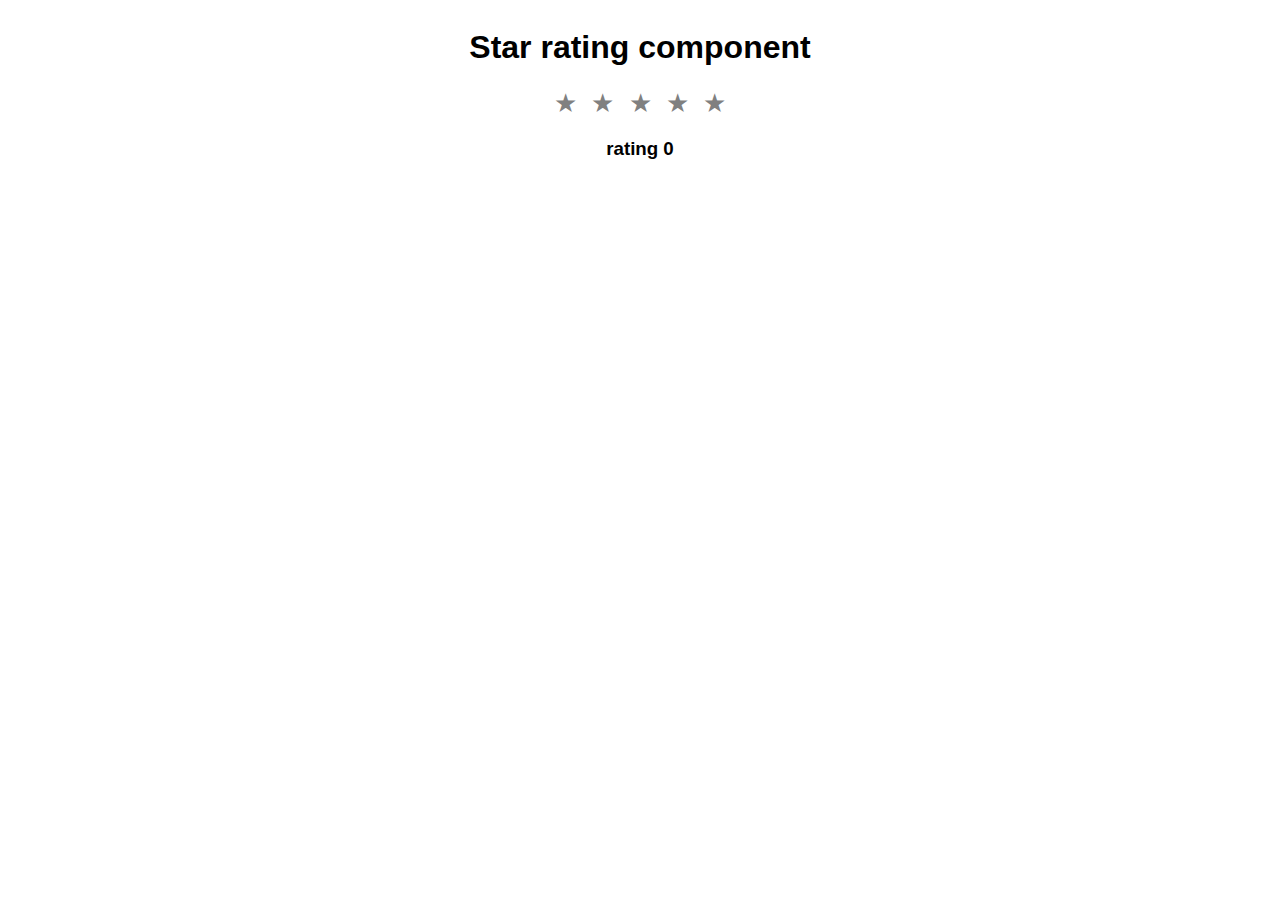
<file: star rating /index.html>
<!DOCTYPE html>
<html lang="en">
  <head>
    <meta charset="UTF-8" />
    <meta name="viewport" content="width=device-width, initial-scale=1.0" />
    <title>Rate your experience</title>
    <link rel="stylesheet" href="./styles.css" />
  </head>
  <body>
    <div class="container">
      <h1>Star rating component</h1>
      <div id="star-continer" class="star-continer">
        <span class="star" data-index="1">&#9733;</span>
        <span class="star" data-index="2">&#9733;</span>
        <span class="star" data-index="3">&#9733;</span>
        <span class="star" data-index="4">&#9733;</span>
        <span class="star" data-index="5">&#9733;</span>
      </div>
      <h3 class="rating">rating 0</h3>
    </div>
    <script src="script.js"></script>
  </body>
</html>
</file>
<file: star rating /styles.css>
body {
  font-family: sans-serif;
}

.container {
  display: flex;
  flex-direction: column;
  justify-content: space-around;
  align-items: center;
}

.star {
  padding: 5px;
  color: gray;
  font-size: 26px;
  cursor: pointer;
}

.star-filled {
  color: #ffdf00;
}
</file>
